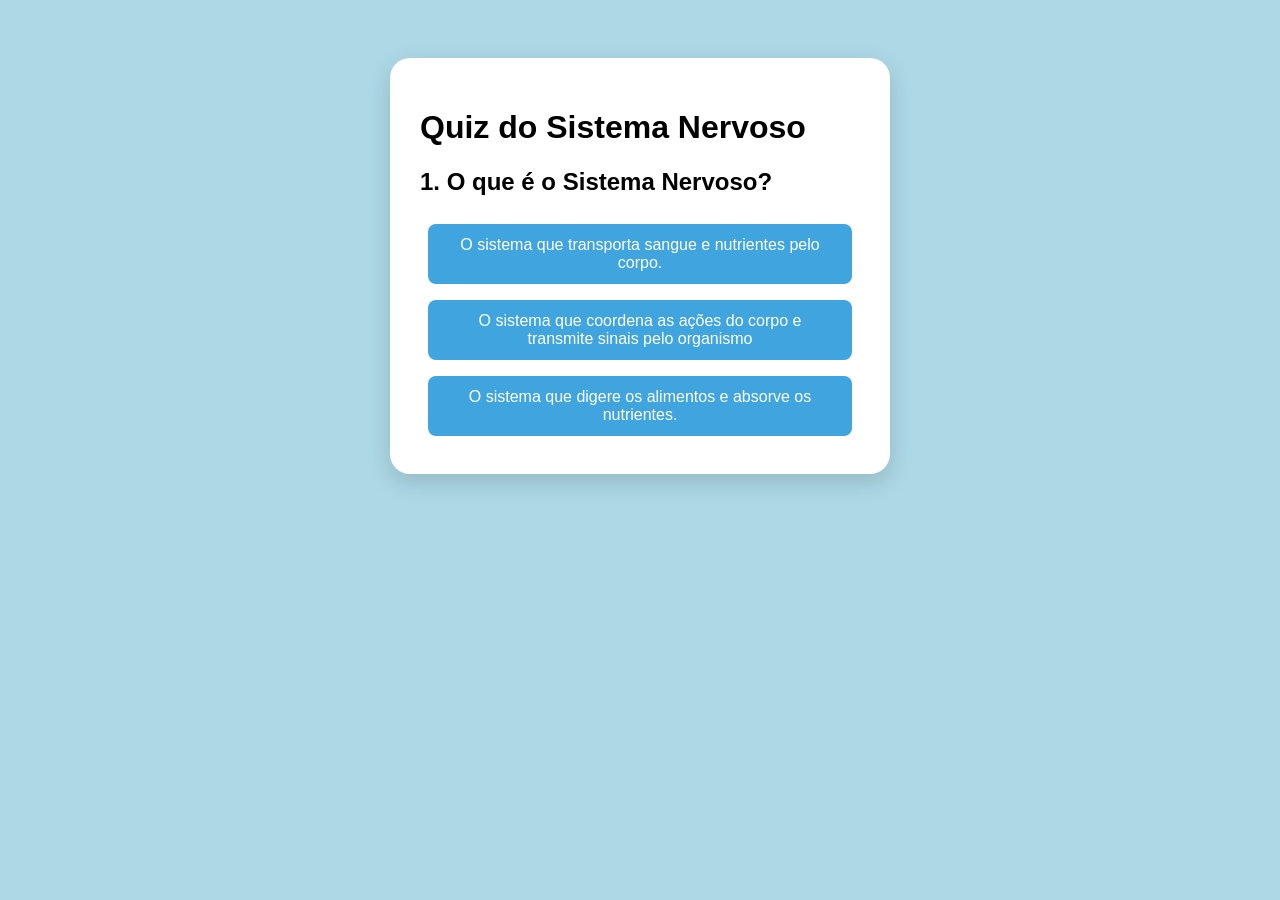
<file: index.html>
<!DOCTYPE html>
<html lang="pt-br">
<!--nao mexe em nada!!!-->
<head>
  <meta charset="UTF-8">
  <meta name="viewport" content="width=device-width, initial-scale=1">
  <link rel="stylesheet" href="style.css">
  <title>Quiz</title>
</head>
<!--a partir daqui, vc vai pegar as tags para estilizar-->
<body>
  <main><!--estrutura principal, onde vai se concentrar tudo.-->
  <h1>Quiz do Sistema Nervoso</h1>
  <section><!-- área onde vai ficar a pergunta e as respostas -->
    <h2 id="pergunta">Sua Pergunta aqui</h2>
    <!--botões-->
    <button type="button" class="botao" onclick="checar_resposta(0)">opc</button>
    <button type="button" class="botao" onclick="checar_resposta(1)">opc</button>
    <button class="botao" type="button" onclick="checar_resposta(2)">opc</button>
  </section>
  </main>
  <div id="msg" style="display: none; font-size: 22px; font-weight: bold; text-align: center; margin-top: 20px; padding: 12px; border-radius: 8px;"></div>
  <!-- a partir daqui, não tem mais tags estilizáveis-->
  <script src="script.js"></script>
</body>

</html>
</file>
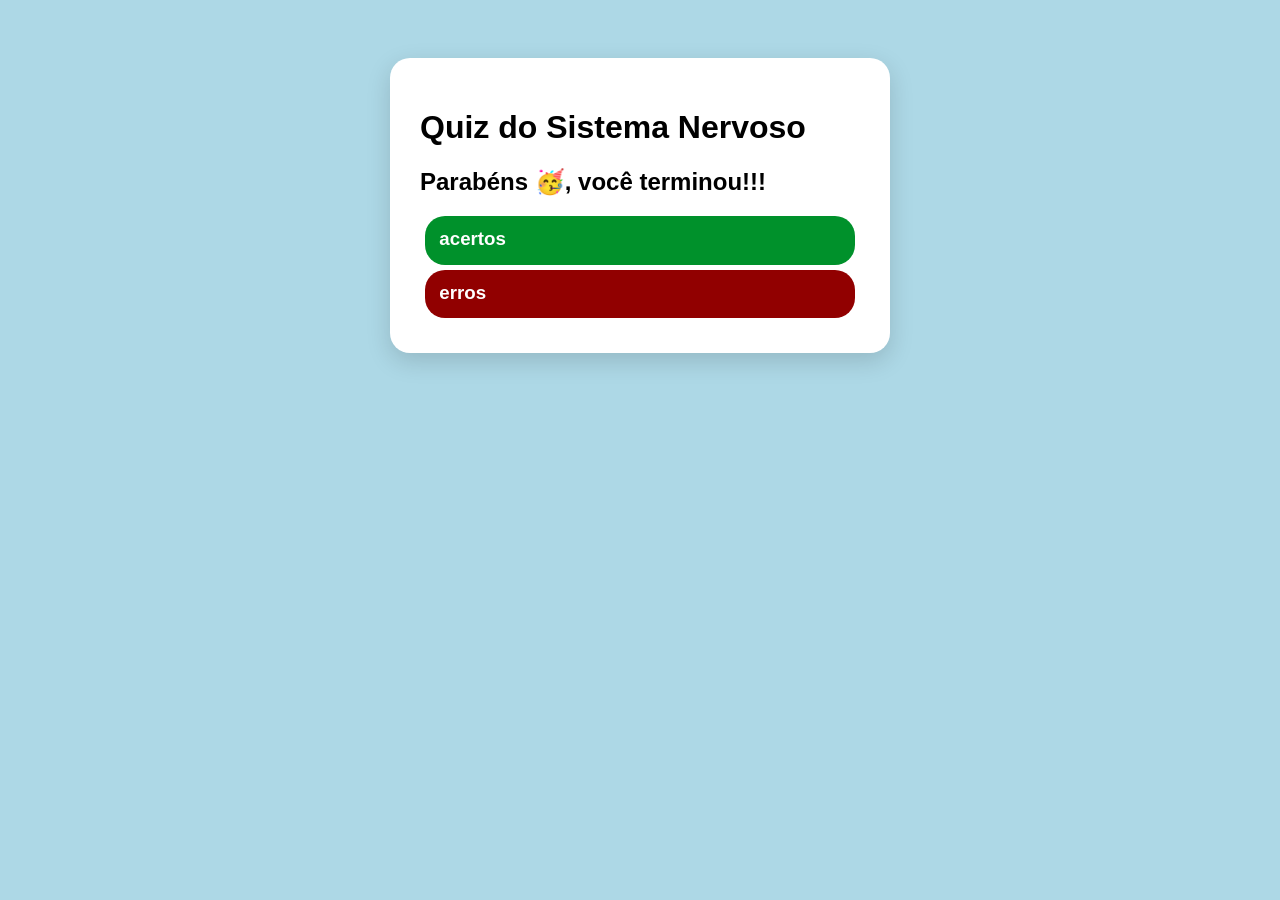
<file: fim.html>
<!DOCTYPE html>
<html lang="pt-br">
<!--pagina wue mostra os erros e acertos-->
<head>
  <meta charset="UTF-8">
  <meta name="viewport" content="width=device-width, initial-scale=1">
  <link rel="stylesheet" href="style.css">
  <title>Quiz</title>
</head>

<body>
  <main>
    <h1>Quiz do Sistema Nervoso</h1>
    <section>
      <h2>Parabéns 🥳, você terminou!!!</h2>
      <div id="certo">
        <h3>acertos</h3>
        <p id="acertos">0</p>
      </div>
      <div id="errado">
        <h3>erros</h3>
        <p id="erros">0</p>
      </div>
    </section>
  </main>
  <script src="fim.js"></script>
</body>

</html>
</file>
<file: style.css>
/*fundo*/
*{
  box-sizing: border-box;
}
body {
  background-color: rgb(173, 216, 230);
  margin: none;
  padding: none;
  padding: 20px;
  box-sizing: border-box;
  font-family: Arial, sans-serif;
}

/*estruturas principais*/

main {
  background-color: white;
  padding: 30px;
  border-radius: 20px;
  max-width: 500px;
  margin: 30px auto;
  box-shadow: 0 8px 25px rgba(0, 0, 0, 0.15);
  border: none;
  transform: translateY(50);
}

button {
  background-color: rgb(64, 164, 223);
  color: white;
  border: none;
  padding: 12px 24px;
  margin: 8px;
  border-radius: 8px;
  font-size: 16px;
  cursor: pointer;
  transition: 0.2s;
}

button:hover {
  background-color: rgb(46, 170, 230);
}
/*segunda página*/

#certo{
  padding: 5px;
  padding-top: 3px;
  margin: 5px;
  background-color: #00912B;
  border-radius: 20px;
}
#errado{
  padding: 5px;
  padding-top: 3px;
  margin: 5px;
  background-color: #910000;
  border-radius: 20px;
}
#certo > h3 , #errado > h3{
  margin: 0.5em;
  color: #fff;
}
#certo > p , #errado > p{
  font-weight: bolder;
  font-size: 3em;
  margin: 0.1em;
  margin-left: 0.2em;
  color: #FFFFFF;
}
</file>
